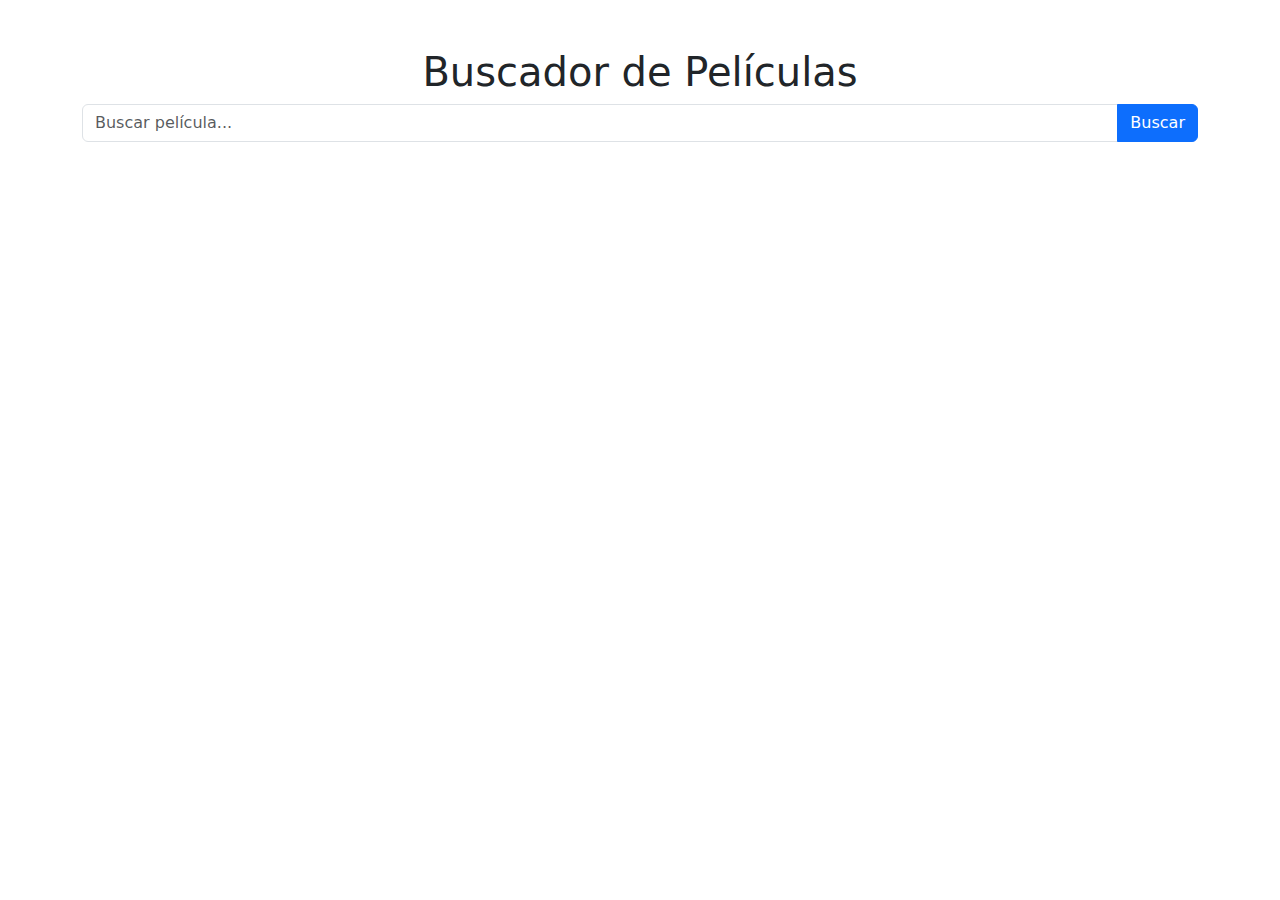
<file: Search movies/index.html>
<!DOCTYPE html>
<html lang="es">
<head>
    <meta charset="UTF-8">
    <meta name="viewport" content="width=device-width, initial-scale=1.0">
    <title>Buscador de Películas</title>
    <link href="https://cdn.jsdelivr.net/npm/bootstrap@5.3.0/dist/css/bootstrap.min.css" rel="stylesheet">
</head>
<body>
    <div class="container mt-5">
        <h1 class="text-center">Buscador de Películas</h1>
        <div class="input-group mb-3">
            <input type="text" id="searchInput" class="form-control" placeholder="Buscar película...">
            <button class="btn btn-primary">Buscar</button>
        </div>
        <div id="results" class="row"></div>
    </div>
<script src="main.js"></script>
</body>
</html>
</file>
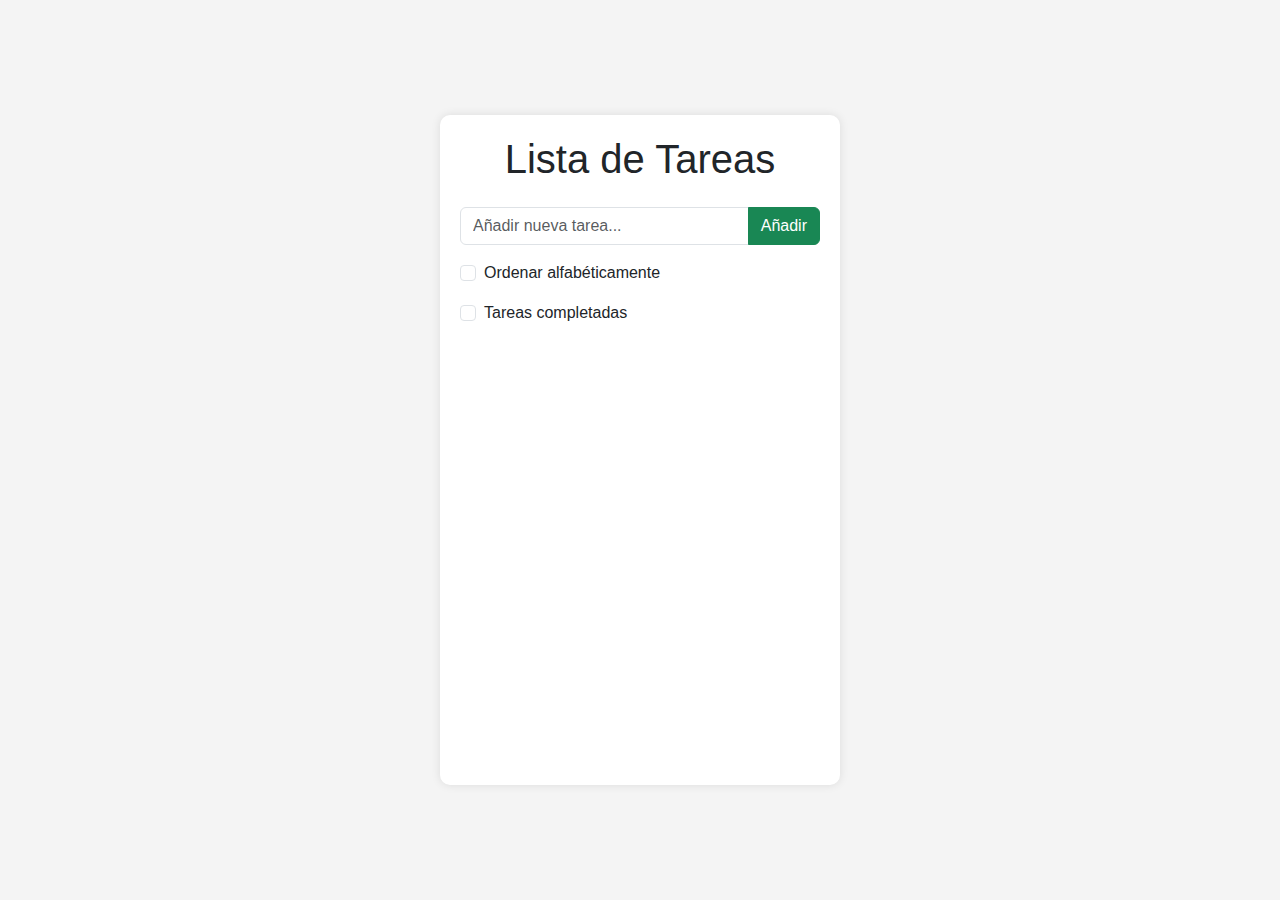
<file: To-Do List/index.html>
<html>

<head lang="es">
    <meta charset="UTF-8" />
    <title>TO-DO List</title>
    <meta name="viewport" content="width=device-width, initial-scale=1.0" />
    <meta http-equiv="X-UA-Compatible" content="ie=edge" />
    <!-- Fuentes de Google -->
    <link href="https://fonts.googleapis.com/css2?family=Montserrat:wght@400;700&family=Fira+Code:wght@400&display=swap"
        rel="stylesheet" />
    <!-- Bootstrap CSS -->
    <link href="https://cdn.jsdelivr.net/npm/bootstrap@5.3.0-alpha1/dist/css/bootstrap.min.css" rel="stylesheet" />
    <link rel="stylesheet" href="styles.css" />
</head>

<body>
    <div class="task-container">
        <h1 class="text-center mb-4">Lista de Tareas</h1>

        <div class="input-group mb-3">
            <input type="text" class="form-control" id="taskInput" placeholder="Añadir nueva tarea..." />
            <button class="btn btn-success" type="button">
                Añadir
            </button>
        </div>
        <div class="form-check mb-3">
            <input class="form-check-input" type="checkbox" id="sortCheckbox">
            <label class="form-check-label" for="sortCheckbox">
                Ordenar alfabéticamente
            </label>
        </div>
        <div class="form-check mb-3">
            <input class="form-check-input" type="checkbox" id="completedCheckbox">
            <label class="form-check-label" for="completedCheckbox">
                Tareas completadas
            </label>
        </div>

        <div id="taskList" class="task-list"></div>
    </div>
    <!-- Bootstrap JS and Popper.js -->
    <script src="https://cdn.jsdelivr.net/npm/@popperjs/core@2.11.6/dist/umd/popper.min.js"></script>
    <script src="https://cdn.jsdelivr.net/npm/bootstrap@5.3.0-alpha1/dist/js/bootstrap.min.js"></script>
    <script src="main.js"></script>
</body>

</html>
</file>
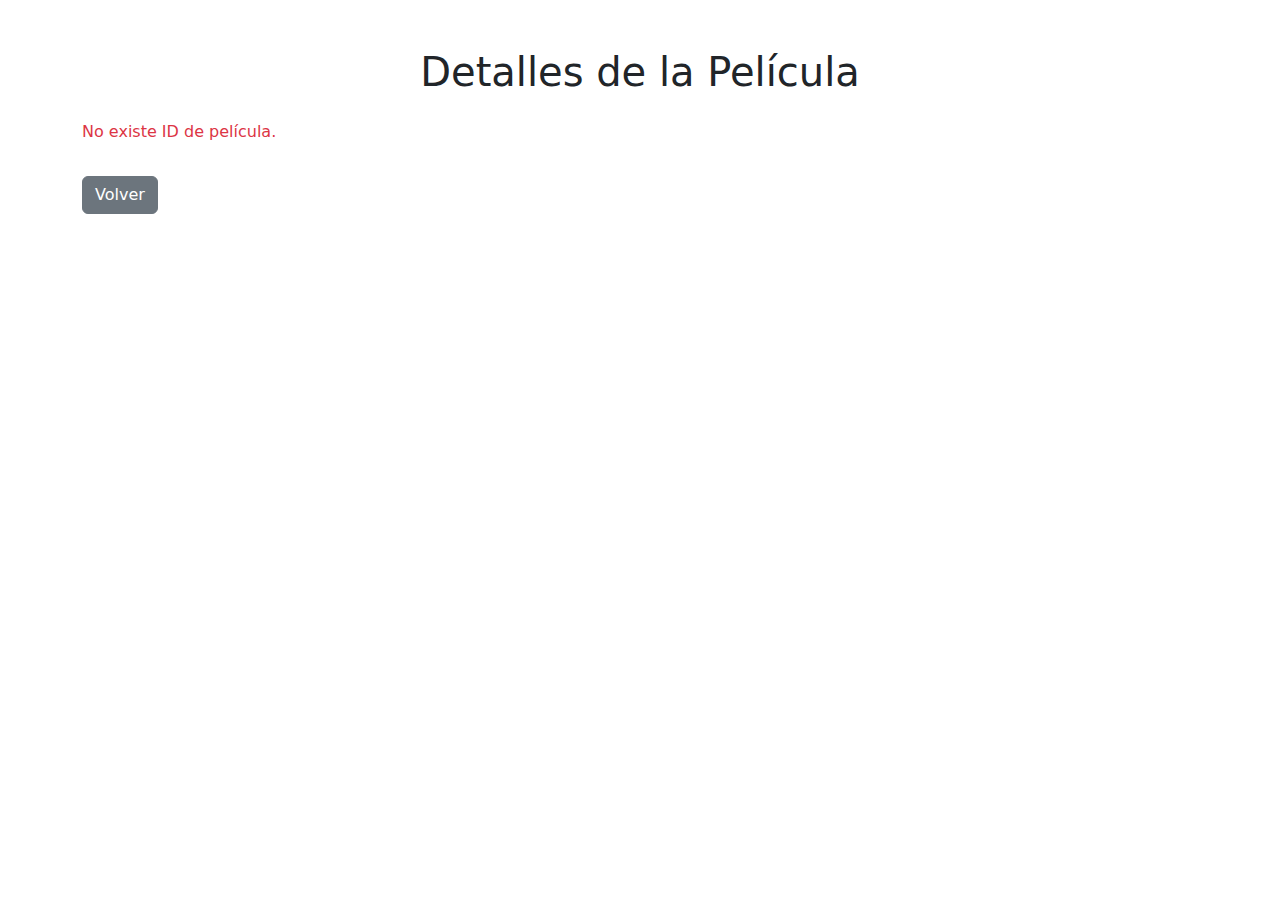
<file: Search movies/newPage.html>
<!DOCTYPE html>
<html lang="es">
<head>
    <meta charset="UTF-8">
    <meta name="viewport" content="width=device-width, initial-scale=1.0">
    <title>Buscador de Películas</title>
    <link href="https://cdn.jsdelivr.net/npm/bootstrap@5.3.3/dist/css/bootstrap.min.css" rel="stylesheet">
    <script src="https://cdn.jsdelivr.net/npm/bootstrap@5.3.3/dist/js/bootstrap.bundle.min.js"></script>
</head>
<body>
    <div class="container mt-5">
        <h1 class="text-center">Detalles de la Película</h1>
        <div id="movieDetails" class="mt-4">
            <div class="d-flex align-items-center" id="loader">
                <strong>Loading...</strong>
                <div class="spinner-border ml-auto" role="status" aria-hidden="true"></div>
            </div>
        </div>
        <a href="index.html" class="btn btn-secondary mt-3 mb-2">Volver</a>
    </div>

    <script>
        const YOUR_API_KEY = "bb9571fd"
        const params = new URLSearchParams(window.location.search);
        const imdbID = params.get('imdbID');

        if (imdbID) {
            fetch(`https://www.omdbapi.com/?i=${imdbID}&apikey=${YOUR_API_KEY}`)
                .then(response => response.json())
                .then(movie => {
                    if (movie.Response === "True") {
                        document.querySelector('#loader').style.visibility = "hidden";
                        document.getElementById('movieDetails').innerHTML = `
                            <div class="card">
                                <img src="${movie.Poster}" class="card-img-top" alt="${movie.Title}">
                                <div class="card-body">
                                    <h2>${movie.Title}</h2>
                                    <p><strong>Año:</strong> ${movie.Year}</p>
                                    <p><strong>Género:</strong> ${movie.Genre}</p>
                                    <p><strong>Director:</strong> ${movie.Director}</p>
                                    <p><strong>Actores:</strong> ${movie.Actors}</p>
                                    <p><strong>Sinopsis:</strong> ${movie.Plot}</p>
                                    <p><strong>Calificación:</strong> ${movie.imdbRating}</p>
                                </div>
                            </div>
                        `;
                    } else {
                        document.getElementById('movieDetails').innerHTML = '<p class="text-danger">No se encontraron detalles de la película.</p>';
                    }
                })
                .catch(error => console.error('Error:', error));
        } else {
            document.getElementById('movieDetails').innerHTML = '<p class="text-danger">No existe ID de película.</p>';
        }
    </script>
</body>
</html>
</file>
<file: To-Do List/styles.css>
body {
    font-family: Arial, sans-serif;
    background-color: #f4f4f4;
    display: flex;
    justify-content: center;
    align-items: center;
    margin: 0;
}

.task-container {
    background-color: white;
    padding: 20px;
    border-radius: 10px;
    box-shadow: 0 0 10px rgba(0, 0, 0, 0.1);
    width: 100%;
    max-width: 400px;
}

.task-list {
    height: 420px;
    list-style-type: none;
    padding: 0;
    margin-top: 20px;
    overflow: scroll;
    overflow-x: hidden;
}

.task-list li {
    background-color: #f8f9fa;
    padding: 10px;
    margin-bottom: 10px;
    border-radius: 5px;
    border: 1px solid #dee2e6;
}

.completed {
    text-decoration: line-through;
    color: #6c757d;
}

.btn-warning {
    margin-left: 10px;
}

.btn-info {
    margin-left: 10px;
}
</file>
